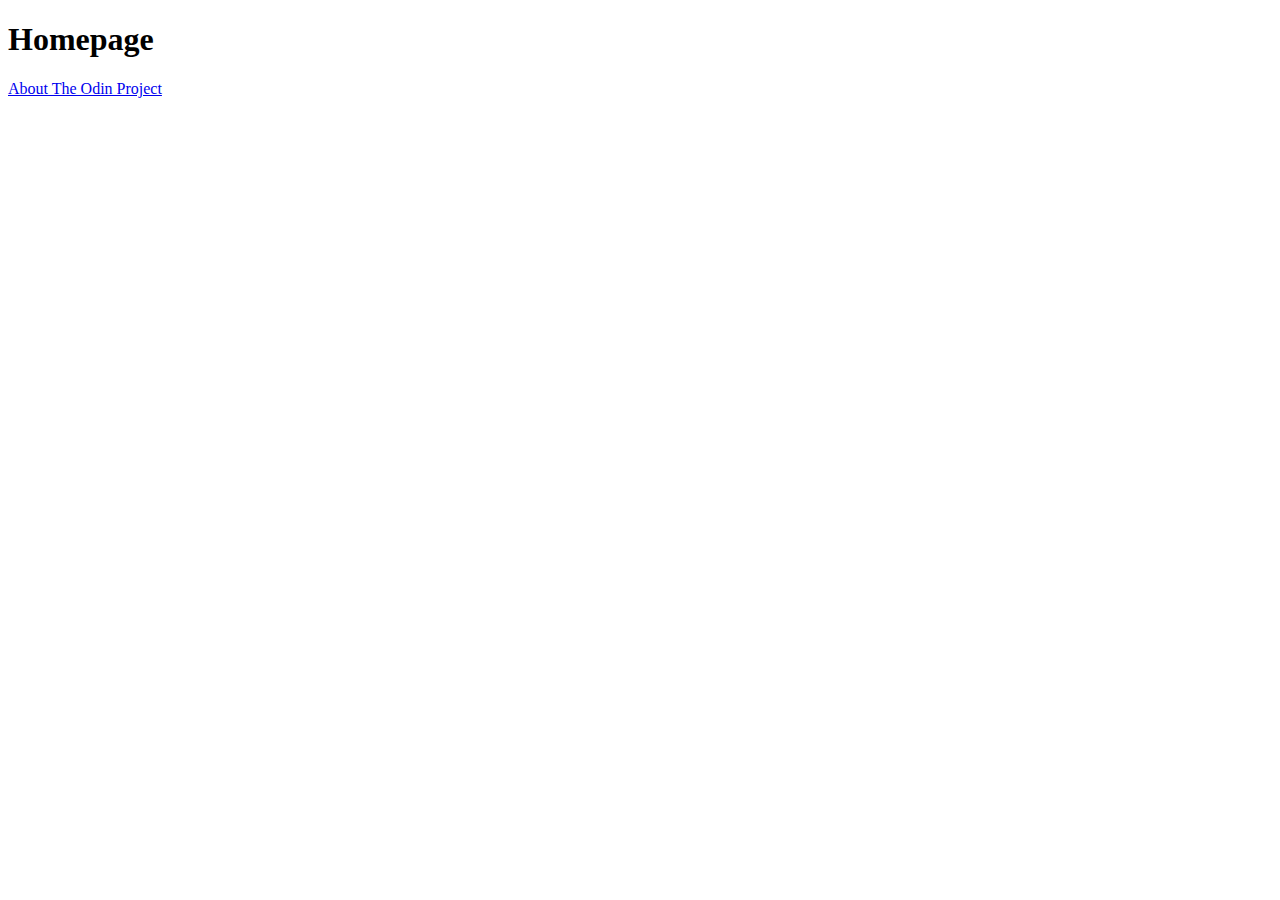
<file: Odin-links-and-images/index.html>
<!DOCTYPE html>
<html lang="en">
  <head>
    <meta charset="utf-8">
    <title>Homepage</title>
    <meta name="description" content="">
    <meta name="viewport" content="width=device-width, initial-scale=1">
    <link rel="stylesheet" href="">
  </head>
  <body>
    <h1>Homepage</h1>
    <a href="https://www.theodinproject.com/about" target="_blank" >About The Odin Project </a>

  </body>
</html>
</file>
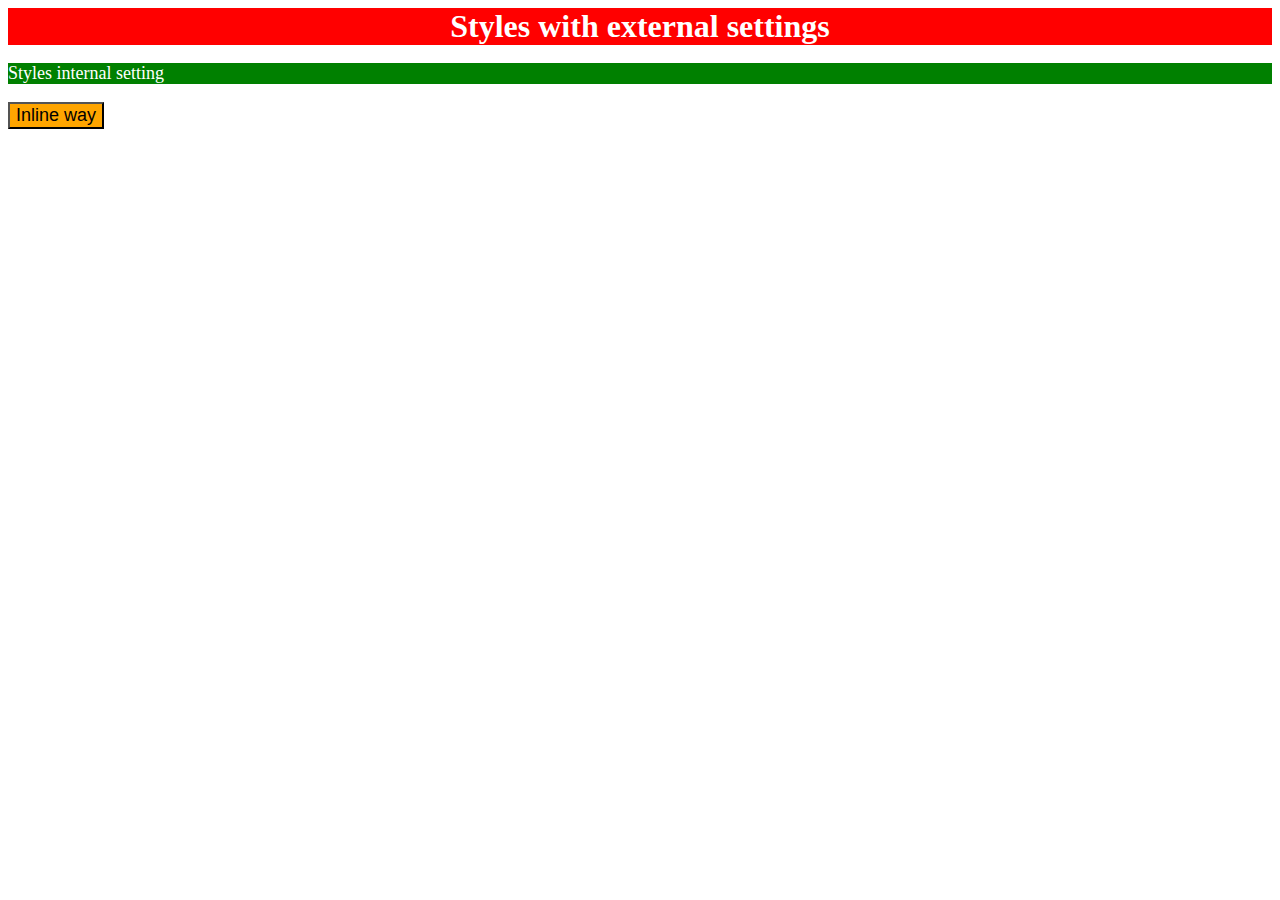
<file: Odin_Project/css/index.html>
<!DOCTYPE html>
<html>
  <head>
    <meta charset="utf-8">
    <meta http-equiv="X-UA-Compatible" content="IE=edge">
    <title>CSS styling </title>
    <meta name="description" content="">
    <meta name="viewport" content="width=device-width, initial-scale=1">
    <link rel="stylesheet" href="styles.css">
    <style>
      p {
        background-color: green;
        color: white;
        font-size: 18px;
      }
    </style>
  
  </head>
  <body>
    <div> Styles with external settings</div>

    <p> Styles internal setting </p>

    <button style="background-color: orange; font-size: 18px;">Inline way </button>
  </body>
</html>
</file>
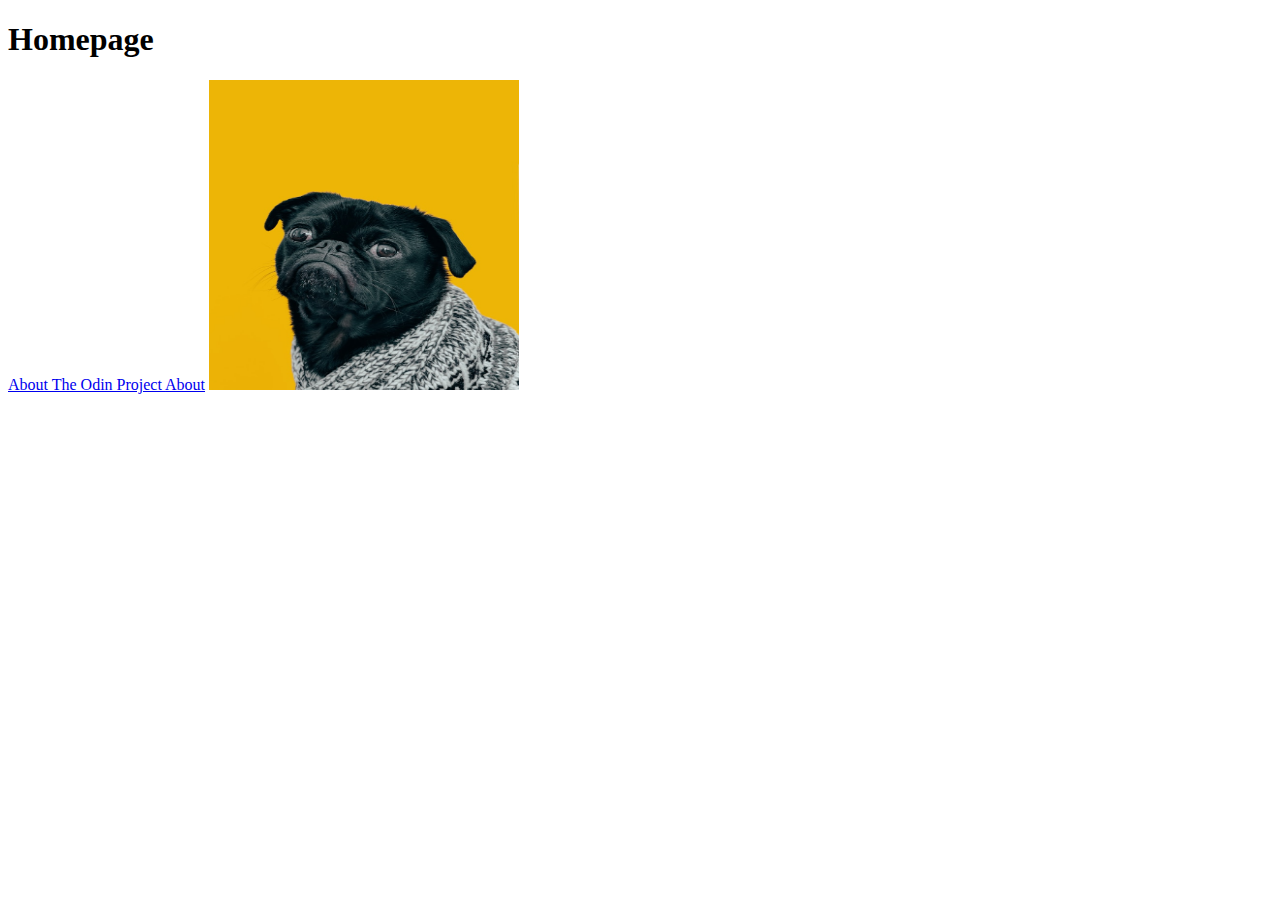
<file: Odin_Project/Odin-links-and-images/index.html>
<!DOCTYPE html>
<html lang="en">
  <head>
    <meta charset="utf-8">
    <title>Homepage</title>
    <meta name="description" content="">
    <meta name="viewport" content="width=device-width, initial-scale=1">
    <link rel="stylesheet" href="">
  </head>
  <body>
    <h1>Homepage</h1>
    <a href="https://www.theodinproject.com/about" target="_blank" >About The Odin Project </a>

    <a href="pages/about.html">About</a>

    <img src="./images/dog.jpg" alt="Dog" height="310" width="310">


  </body>
</html>
</file>
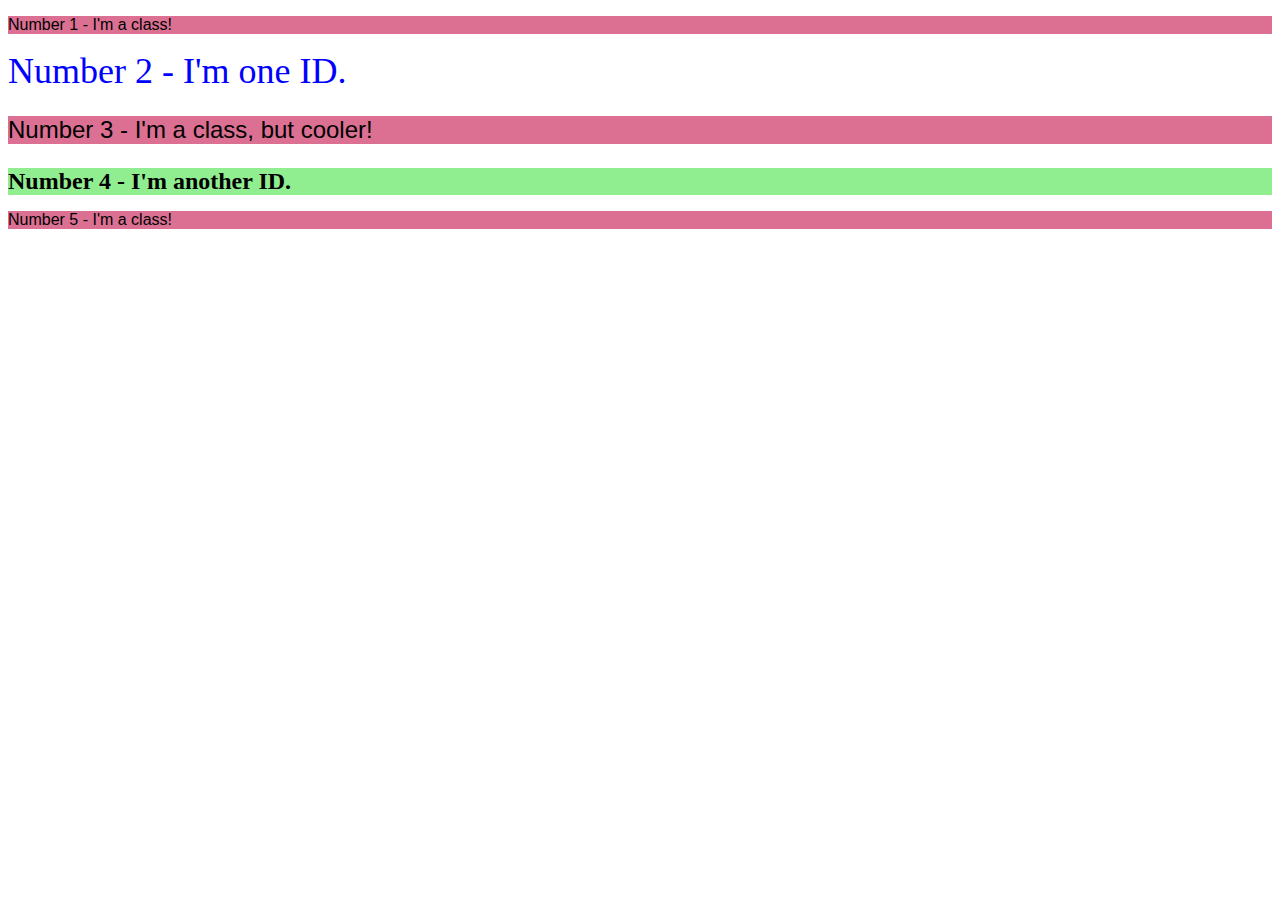
<file: Odin_Project/css/02-class-id/index.html>
<!DOCTYPE html>
<html>
  <head>
    <meta charset="utf-8">
    <meta http-equiv="X-UA-Compatible" content="IE=edge">
    <title>Class Id Selectors</title>
    <meta name="description" content="">
    <meta name="viewport" content="width=device-width, initial-scale=1">
    <link rel="stylesheet" href="style.css">
  </head>
  <body>
    <p class="odd">Number 1 - I'm a class!</p>
    <div id="two">Number 2 - I'm one ID.</div>
    <p class="odd_font_change">Number 3 - I'm a class, but cooler!</p>
    <div id="four">Number 4 - I'm another ID.</div>
    <p class="odd">Number 5 - I'm a class!</p>
  </body>
</html>
</file>
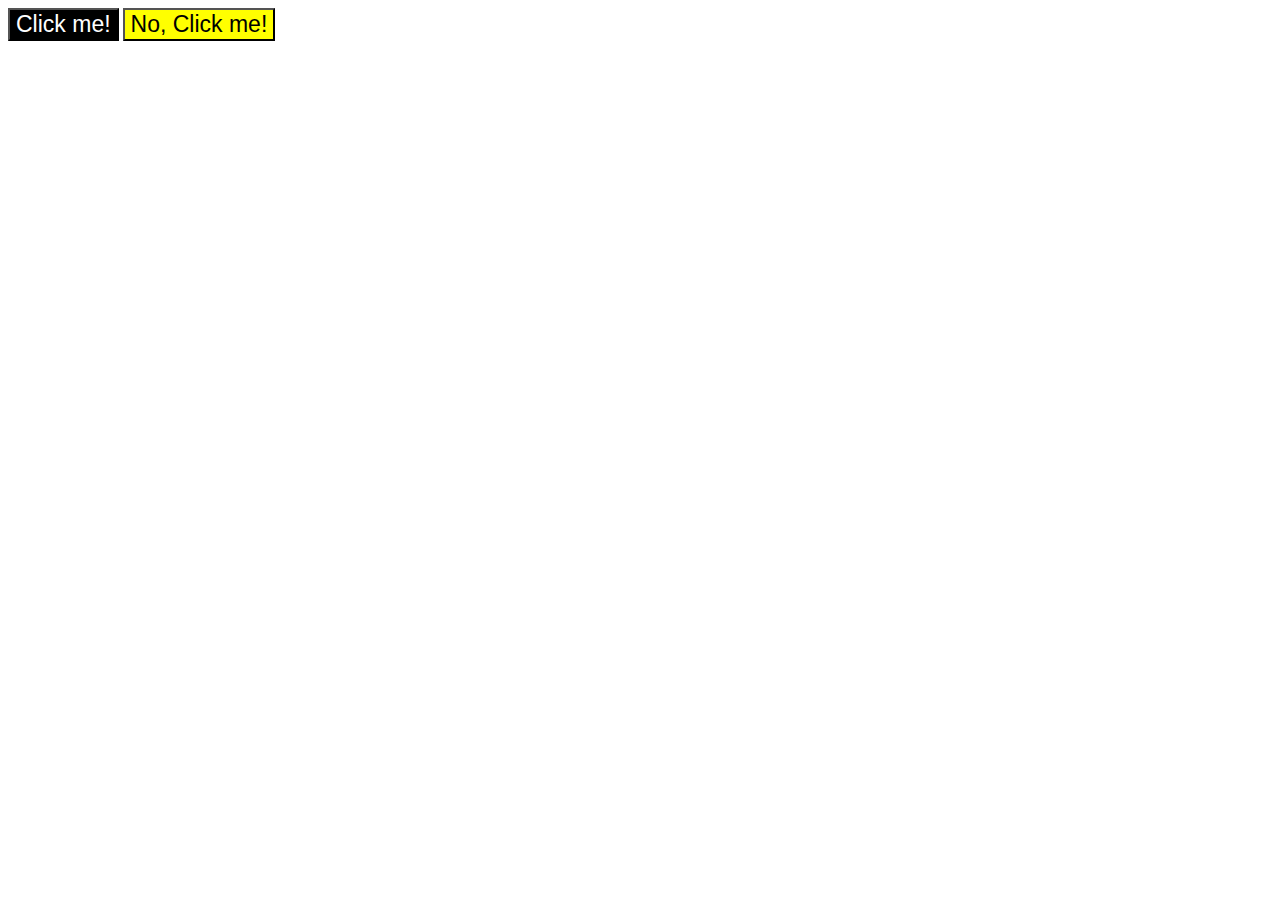
<file: Odin_Project/css/03-group-selectors/index.html>
<!DOCTYPE html>
<html lang="en">
<head>
  <meta charset="UTF-8">
  <meta name="viewport" content="width=device-width, initial-scale=1.0">
  <title>Group Selectors</title>
  <link rel="stylesheet" href="syle.css">
</head>
<body>
  <button class="click1">Click me!</button>
  <button class="click2">No, Click me!</button>

</body>
</html>
</file>
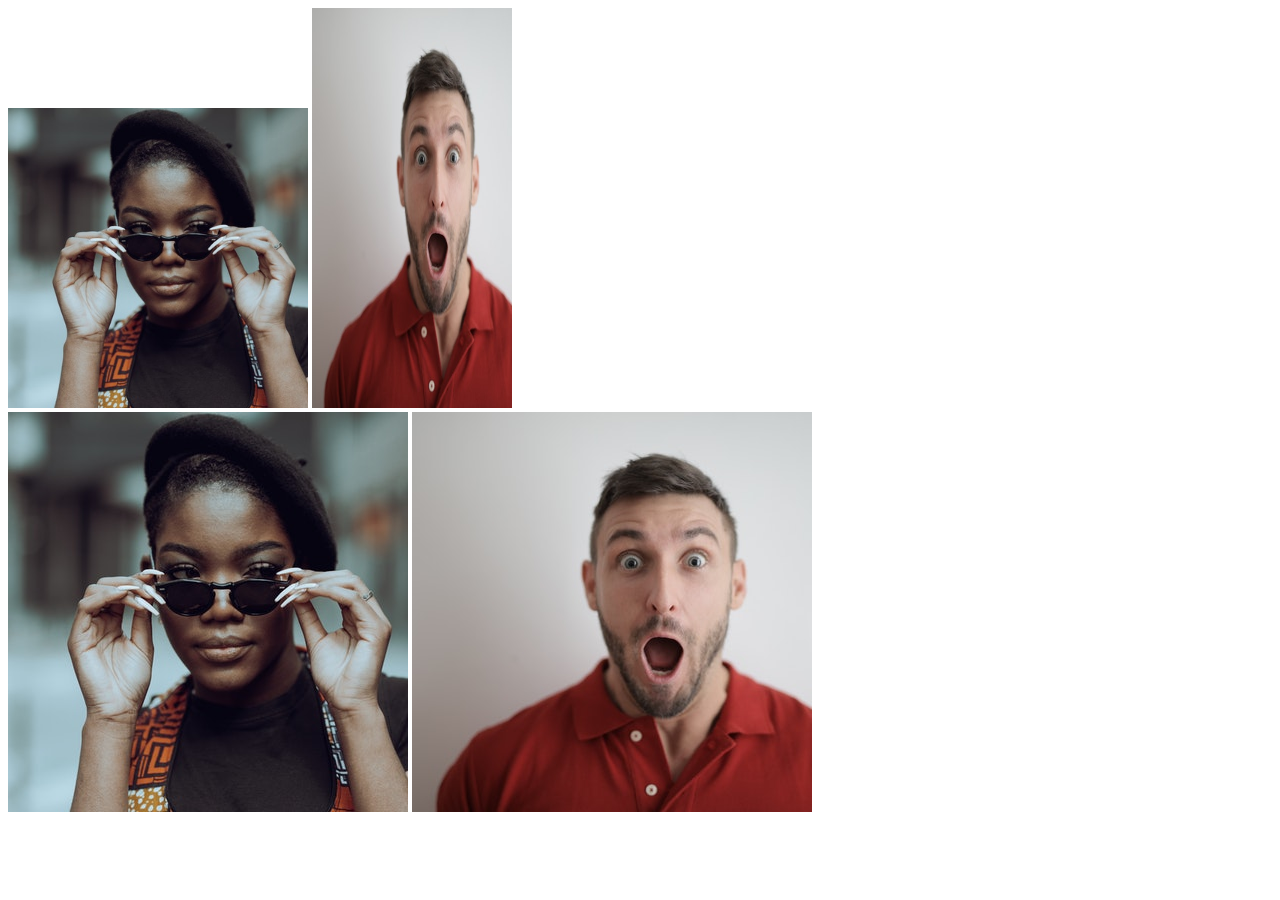
<file: Odin_Project/css/04-chaining-selectors/index.html>
<!DOCTYPE html>
<html lang="en">
  <head>
    <meta charset="UTF-8">
    <meta http-equiv="X-UA-Compatible" content="IE=edge">
    <meta name="viewport" content="width=device-width, initial-scale=1.0">
    <title>Chaining Selectors</title>
    <link rel="stylesheet" href="style.css">
  </head>
  <body>
    <div>
      <img class="avatar proportioned" src="./images/pexels-katho-mutodo-8434791.jpg" alt="Woman with glasses">
      <img class="avatar distorted" src="./images/pexels-andrea-piacquadio-3777931.jpg" alt="Man with surprised expression">
    </div>
    <div>
      <img class="original proportioned" src="./images/pexels-katho-mutodo-8434791.jpg" alt="Woman with glasses">
      <img class="original distorted" src="./images/pexels-andrea-piacquadio-3777931.jpg" alt="Man with surprised expression">
    </div>
  </body>
</html>
</file>
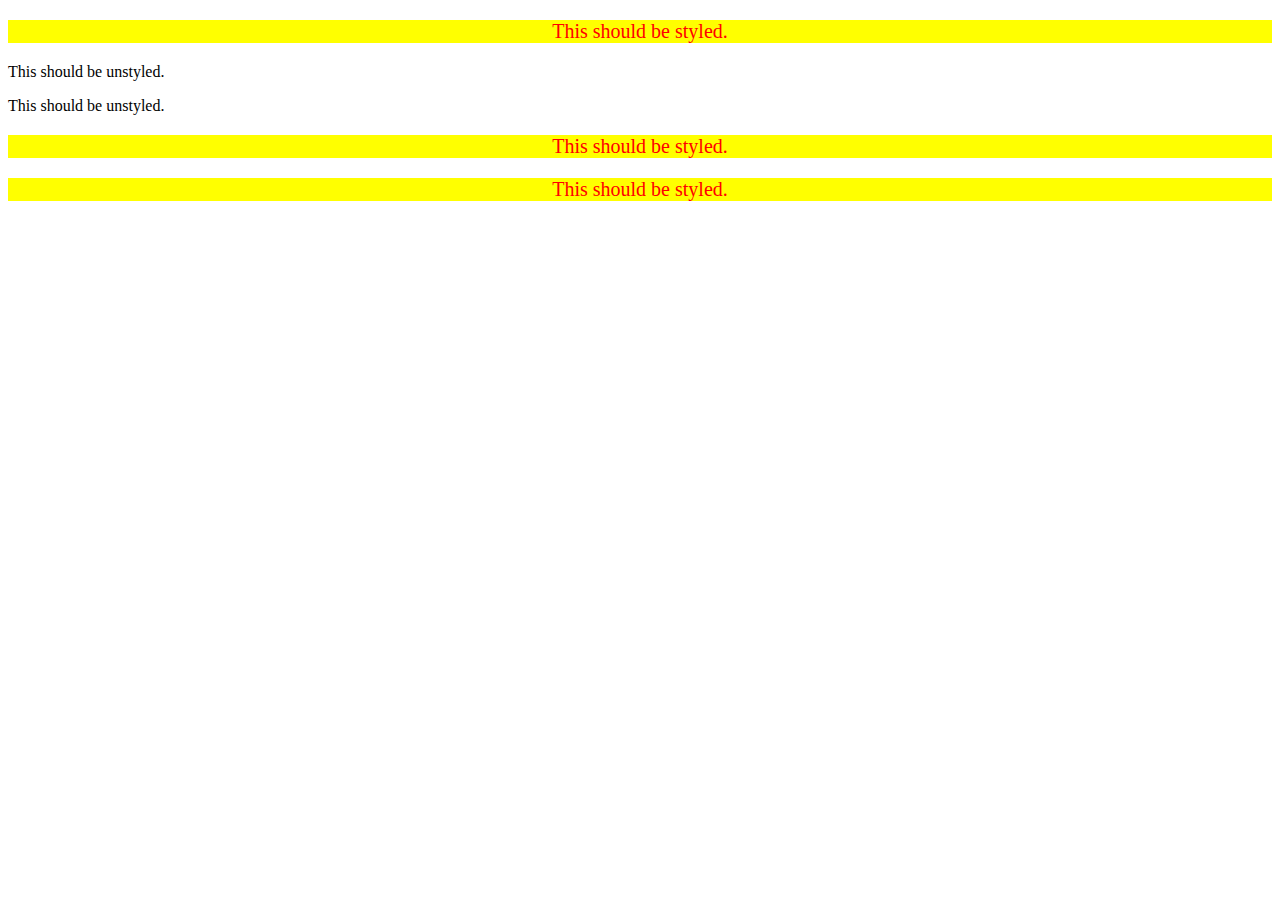
<file: Odin_Project/css/05-descendant-selectors/index.html>
<!DOCTYPE html>
<html lang="en">
  <head>
    <meta charset="UTF-8">
    <meta http-equiv="X-UA-Compatible" content="IE=edge">
    <meta name="viewport" content="width=device-width, initial-scale=1.0">
    <title>Descendant Combinator</title>
    <link rel="stylesheet" href="style.css">
  </head>
  <body>
    <div class="container">
      <p class="text">This should be styled.</p>
    </div>
    <p class="text">This should be unstyled.</p>
    <p class="text">This should be unstyled.</p>
    <div class="container">
      <p class="text">This should be styled.</p>
      <p class="text">This should be styled.</p>
    </div>
  </body>
</html>
</file>
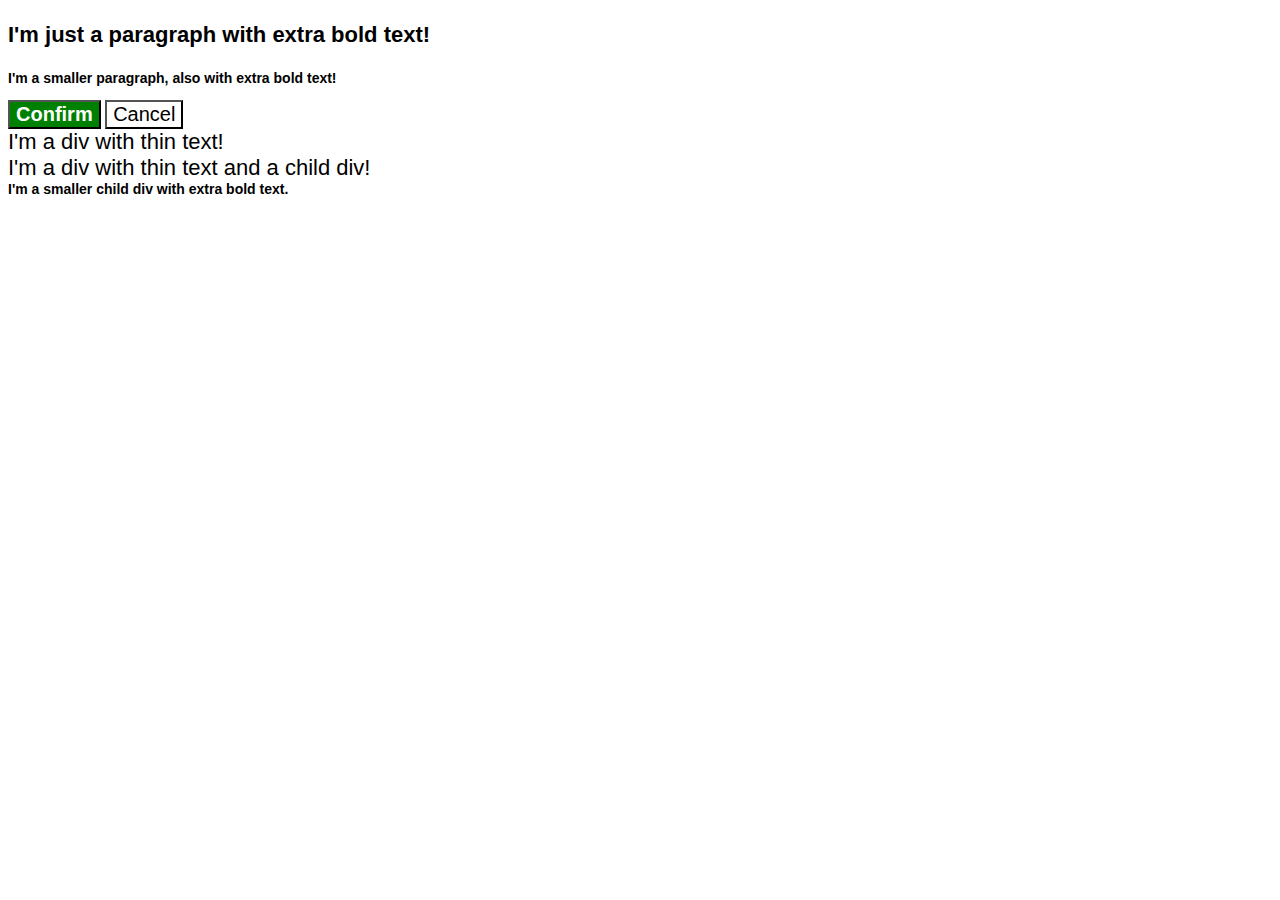
<file: Odin_Project/css/07-cascade/index.html>
<!DOCTYPE html>
<html lang="en">
  <head>
    <meta charset="UTF-8">
    <meta http-equiv="X-UA-Compatible" content="IE=edge">
    <meta name="viewport" content="width=device-width, initial-scale=1.0">
    <title>Fix the Cascade</title>
    <link rel="stylesheet" href="style.css">
  </head>
  <body>
    <p class="para">I'm just a paragraph with extra bold text!</p>
    <p class="para small-para">I'm a smaller paragraph, also with extra bold text!</p>

    <button id="confirm-button" class="button confirm">Confirm</button>
    <button id="cancel-button" class="button cancel">Cancel</button>

    <div class="text">I'm a div with thin text!</div>
    <div class="text">I'm a div with thin text and a child div!
      <div class="text child">I'm a smaller child div with extra bold text.</div>
    </div>
  </body>
</html>
</file>
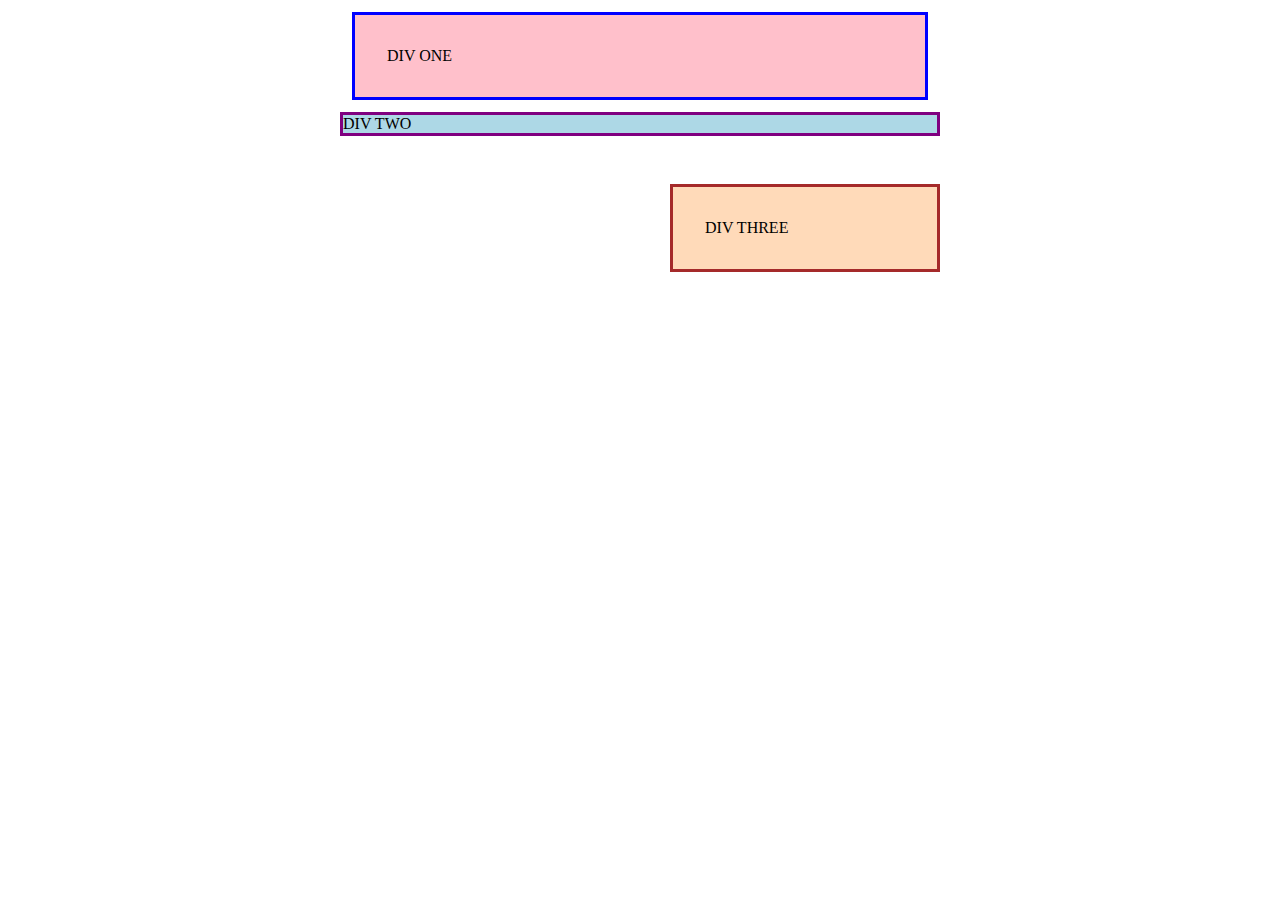
<file: Odin_Project/css/06-blocks-inline/01-margin-padding/index.html>
<!DOCTYPE html>
<html lang="en">
  <head>
    <meta charset="UTF-8">
    <meta http-equiv="X-UA-Compatible" content="IE=edge">
    <meta name="viewport" content="width=device-width, initial-scale=1.0">
    <title>Margin and Padding exercise</title>
    <link rel="stylesheet" href="style.css">
  </head>
  <body>
    <div class="one">
      DIV ONE
    </div>
    <div class="two">
      DIV TWO
    </div>
    <div class="three">
      DIV THREE
    </div>
  </body>
</html>
</file>
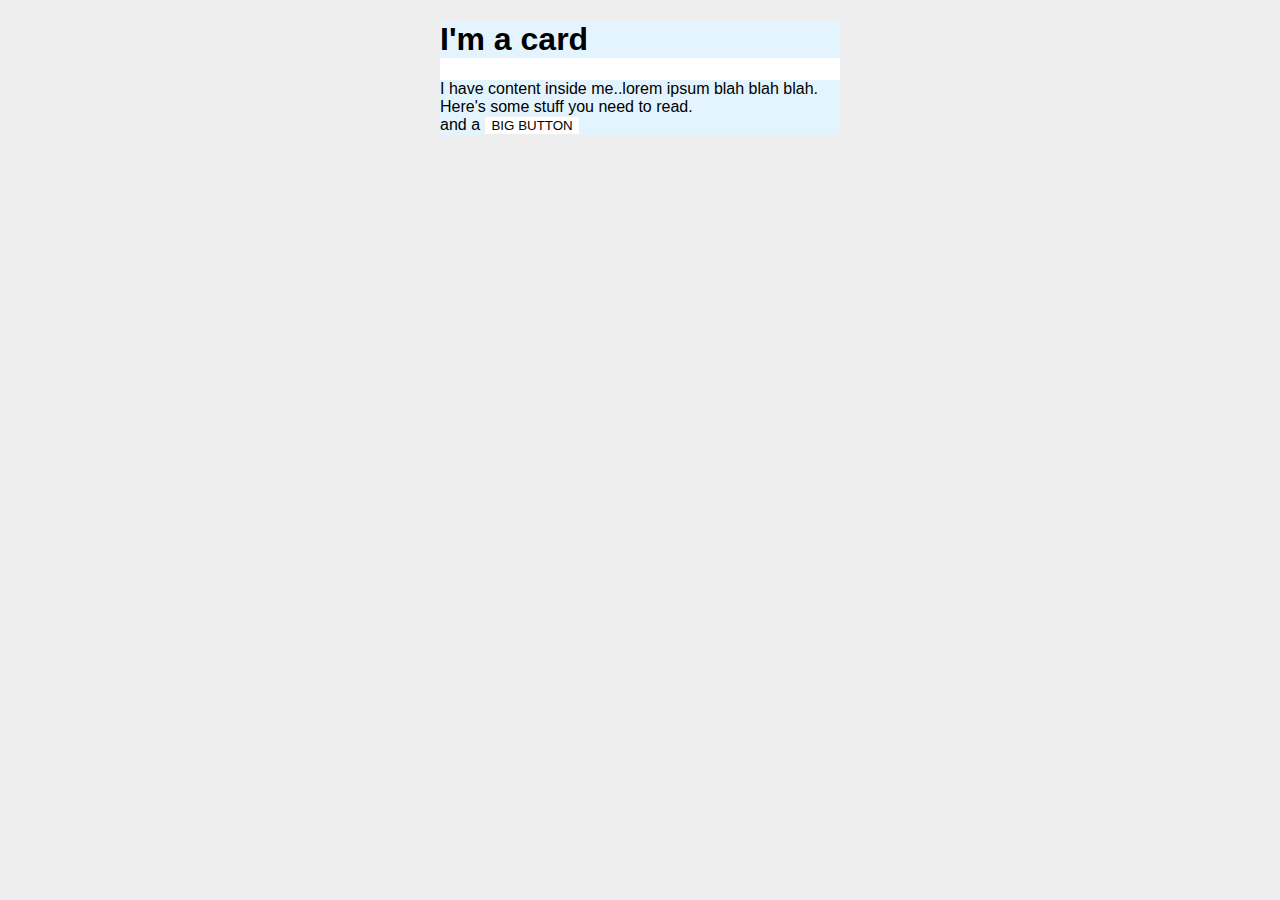
<file: Odin_Project/css/06-blocks-inline/02-blocks-inline/index.html>
<!DOCTYPE html>
<html lang="en">
  <head>
    <meta charset="UTF-8">
    <meta http-equiv="X-UA-Compatible" content="IE=edge">
    <meta name="viewport" content="width=device-width, initial-scale=1.0">
    <title>Margin and Padding exercise 2</title>
    <link rel="stylesheet" href="style.css">
  </head>
  <body>
    <div class="card">
      <h1 class="title">I'm a card</h1>
      <div class="content">I have content inside me..lorem ipsum blah blah blah. Here's some stuff you need to read.</div>
      <div class="button-container">and a <button>BIG BUTTON</button></div>
    </div>
  </body>
</html>
</file>
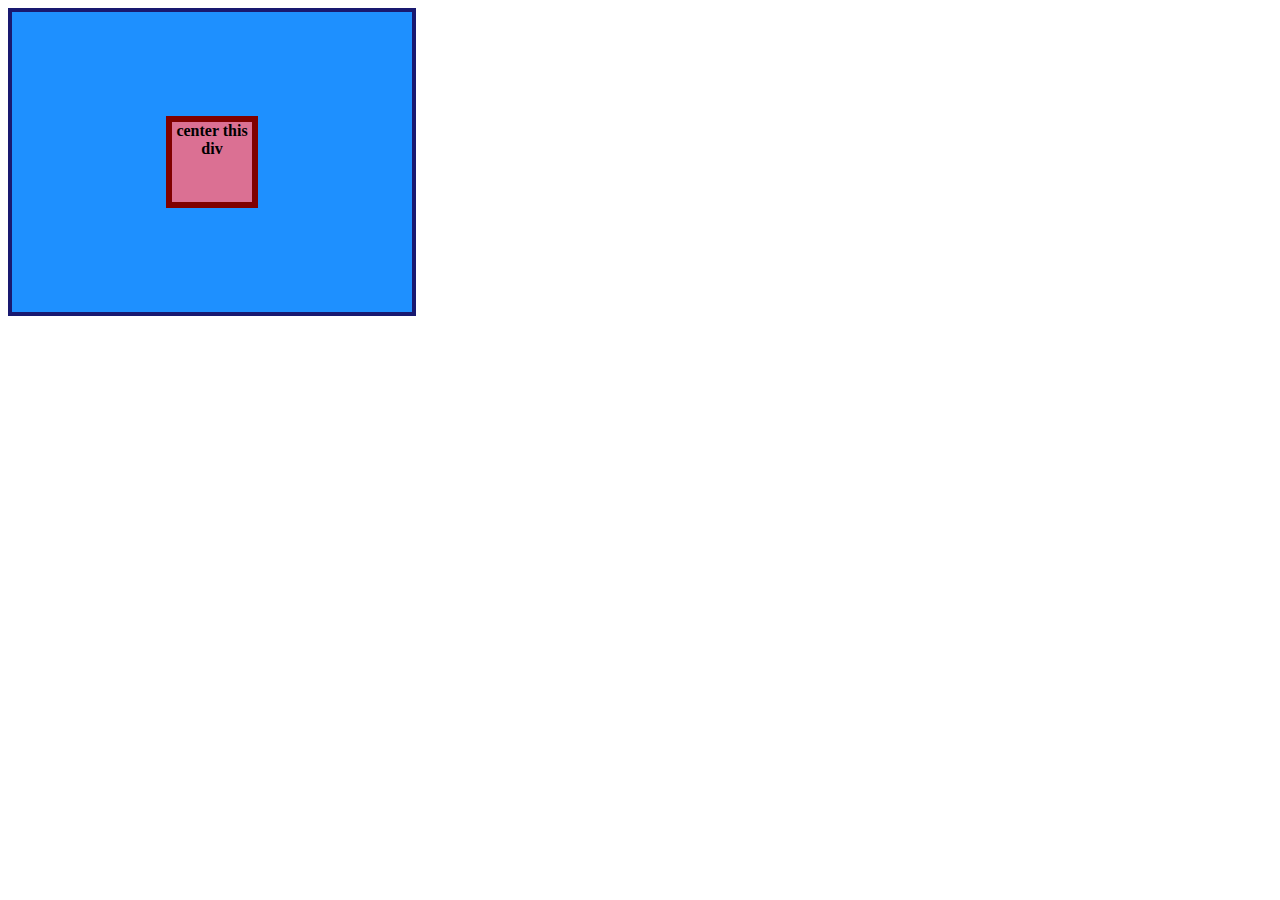
<file: Odin_Project/css/flex/01-flex-center/index.html>
<!DOCTYPE html>
<html lang="en">
  <head>
    <meta charset="UTF-8">
    <meta http-equiv="X-UA-Compatible" content="IE=edge">
    <meta name="viewport" content="width=device-width, initial-scale=1.0">
    <title>CENTER THIS DIV</title>
    <link rel="stylesheet" href="style.css">
  </head>
  <body>
    <div class="container">
      <div class="box">center this div</div>
    </div>
  </body>
</html>
</file>
<file: Odin_Project/css/styles.css>
div {
  background-color: red;
  font-size: 32px;
  text-align: center;
  font-weight: bold;
  color: white;
}
</file>
<file: Odin_Project/css/02-class-id/style.css>
.odd {
  background-color: palevioletred;
  font-family: Verdana, Geneva, Tahoma, sans-serif;
}

.odd_font_change {
  font-size: 24px;
  background-color: palevioletred;
  font-family: Verdana, Geneva, Tahoma, sans-serif;
}

#two {
  color: blue;
  font-size: 36px;
}

#four {
    font-size: 24px;
    background-color: lightgreen;
    font-weight: bold;


}
</file>
<file: Odin_Project/css/03-group-selectors/syle.css>
.click1,
.click2 {
  font-size: 23px;
  font-family: Helvetica,"Times New Roman" sans-serif;

}

.click1 {
  background-color: black;
  color: white;

}

.click2 {
  background-color: yellow;

}
</file>
<file: Odin_Project/css/04-chaining-selectors/style.css>
.avatar.distorted {
  width: 200px;
  height: 400px;

}

.avatar.proportioned {
  width: 300px;
}
</file>
<file: Odin_Project/css/05-descendant-selectors/style.css>
.container 
p{
  background-color: yellow;
  color: red;
  text-align: center;
  font-size: 20px;
}
</file>
<file: Odin_Project/css/07-cascade/style.css>
body {
  font-family: Arial, Helvetica, sans-serif;
}

.para {
  font-size: 22px;
}

.small-para {
  font-size: 14px;
  font-weight: 800;
}
.para {
  color: hsl(0, 0%, 0%);
  font-weight: 800;
}



.button {
  background-color: rgb(255, 255, 255);
  color: rgb(0, 0, 0);
  font-size: 20px;
}

.confirm {
  background: green;
  color: white;
  font-weight: bold;
} 


div.text {
  color: rgb(0, 0, 0);
  font-size: 22px;
  font-weight: 100;
}

div .child {
  color: rgb(0, 0, 0);
  font-weight: 800;
  font-size: 14px;
}
</file>
<file: Odin_Project/css/06-blocks-inline/01-margin-padding/style.css>
body {
  max-width: 600px;
  margin: 0 auto;
}

.one {
  background: pink;
  border: 3px solid blue;
  /* CHANGE ME */
  padding: 32px;
  margin: 12px;
}

.two {
  background: lightblue;
  border: 3px solid purple;
  /* CHANGE ME */
  margin-bottom: 48px;
}

.three {
  background: peachpuff;
  border: 3px solid brown;
  width: 200px;
  /* CHANGE ME */
  padding: 32px;
  margin-left: auto;
}
</file>
<file: Odin_Project/css/06-blocks-inline/02-blocks-inline/style.css>
body {
  background: #eee;
  font-family: sans-serif;
}

.card {
  width: 400px;
  background: #fff;
  margin: 16px auto;
}

.title {
  background: #e3f4ff;
}

.content {
  background: #e3f4ff;
}

.button-container {
  background: #e3f4ff;
}

button {
  background: white;
  border: 1px solid #eee;
}
</file>
<file: Odin_Project/css/flex/01-flex-center/style.css>
.container {
  background: dodgerblue;
  border: 4px solid midnightblue;
  width: 400px;
  height: 300px;
  display: flex;
  align-items: center;
  justify-content: center;
}

.box {
  background: palevioletred;
  font-weight: bold;
  text-align: center;
  border: 6px solid maroon;
  width: 80px;
  height: 80px;

}
</file>
